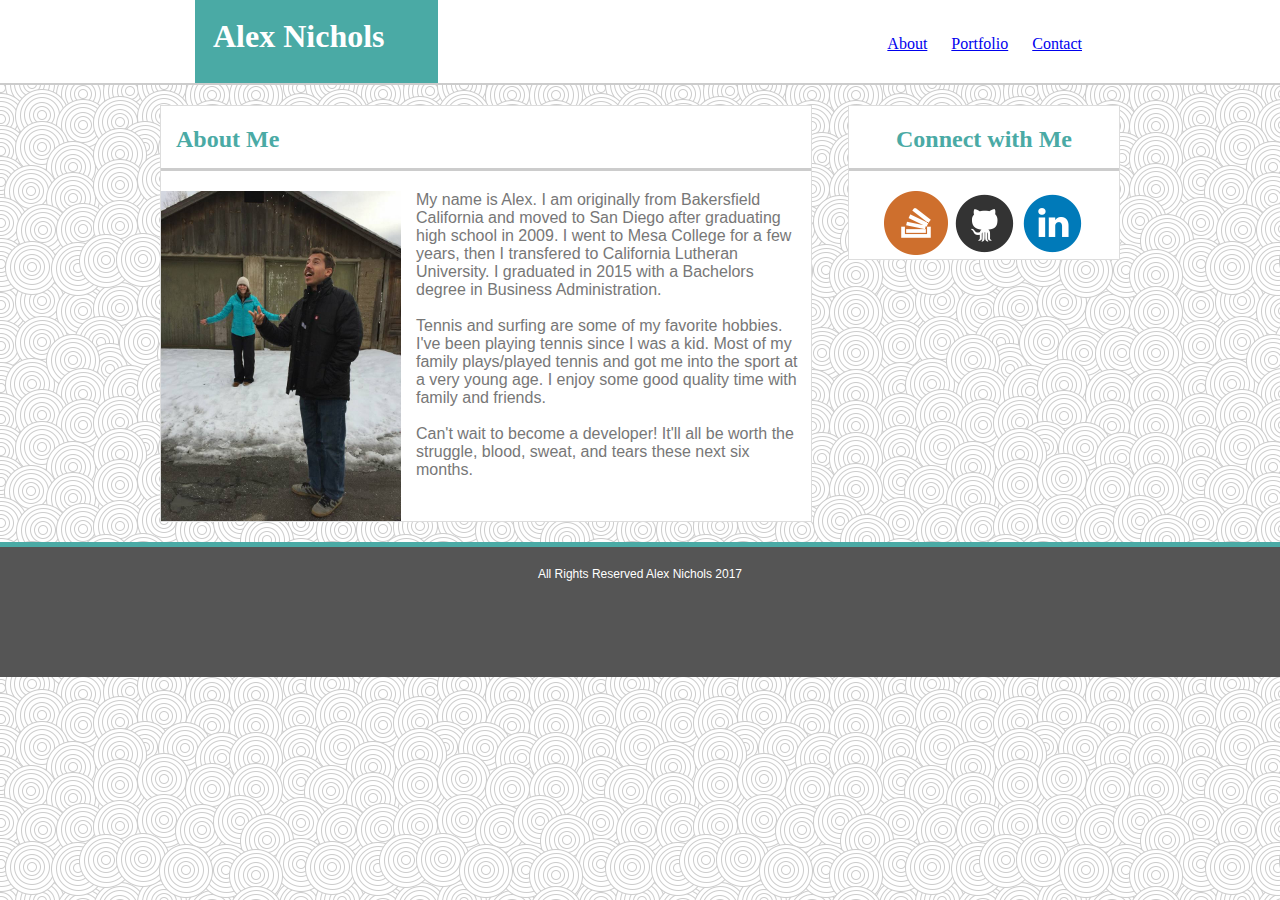
<file: index.html>
<!DOCTYPE html>

<html lang="en">

<head>
<meta charset="UTF-8">
<title> Student Bio </title>
<link rel="stylesheet" type="text/css" href="assets/css/style.css">
</head>

<body background="assets/images/swirl_pattern.png">

<header>

<h1 style="height: 65px; width: 225px; background-color: #4aaaa5;">Alex Nichols</h1>

<ul>
<li><a href="index.html">About</a></li>
<li><a href="portfolio.html">Portfolio</a></li>
<li><a href="contact.html">Contact</a></li>
</ul>

</header>

<div class="mainWidth">

<div class="mainContent">
<section>

<h2 class="h2Tweak">About Me</h2>

<img src="assets/images/15740803_10154775016167200_5159803680662743401_n.jpg" class="profilePicture">

<p> My name is Alex. I am originally from Bakersfield California and moved to San Diego after graduating high school in 2009. I went to Mesa College for a few years, then I transfered to California Lutheran University. I graduated in 2015 with a Bachelors degree in Business Administration. 
<br><br>
Tennis and surfing are some of my favorite hobbies. I've been playing tennis since I was a kid. Most of my family plays/played tennis and got me into the sport at a very young age. I enjoy some good quality time with family and friends.
<br><br>
Can't wait to become a developer! It'll all be worth the struggle, blood, sweat, and tears these next six months.
</p>

</section>
</div>

<div id="socialWrapper">

<h2>Connect with Me</h2>

<a href="http://stackoverflow.com/users/7332981/alex-n" target="_blank"><img src="assets/images/1484486094_stackoverflow.png"></a>

<a href="https://github.com/ajnichol" target="_blank"><img src="assets/images/1484486142_github_circle_color.png"></a>

<a href="https://www.linkedin.com/in/alex-nichols-10b486102" target="_blank"><img src="assets/images/1484486115_linkedin_circle_color.png"></a>

</div>

</div>

<footer>
All Rights Reserved Alex Nichols 2017
</footer>

</body>

</html>
</file>
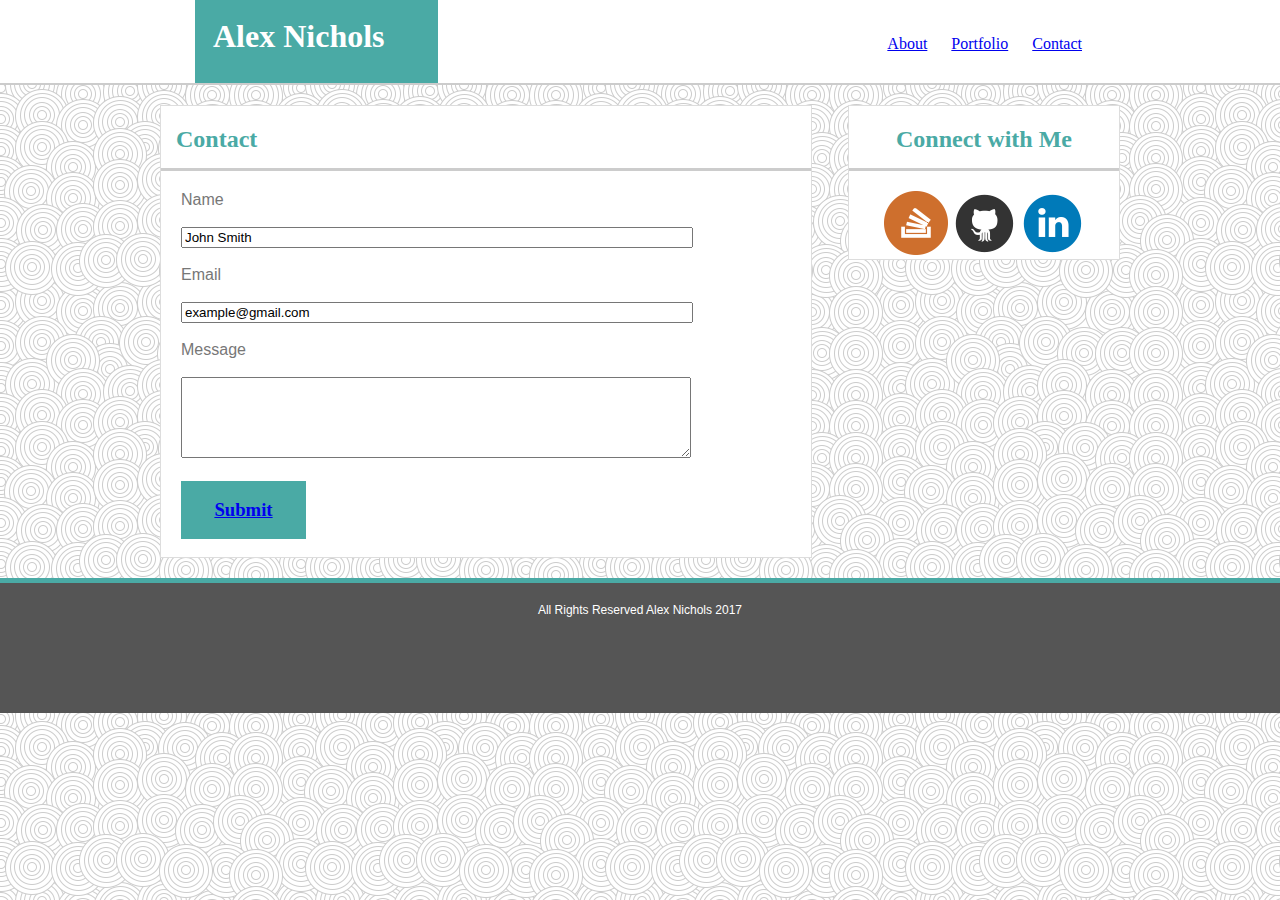
<file: contact.html>
<!DOCTYPE html>

<html lang="en">

<head>
<meta charset="UTF-8">
<title>Contact Information</title>
<link rel="stylesheet" type="text/css" href="assets/css/style.css">
</head>

<body background="assets/images/swirl_pattern.png">

<header>

<h1 style="height: 65px; width: 225px; background-color: #4aaaa5;">Alex Nichols</h1>

<ul>
<li><a href="index.html">About</a></li>
<li><a href="portfolio.html">Portfolio</a></li>
<li><a href="contact.html">Contact</a></li>
</ul>

</header>

<div class="mainWidth">

<div class="mainContent">


<h2 class="h2Tweak">Contact</h2>

<form>
Name <br><br>
<input type="text" name="Name" value="John Smith" style="width: 80%">
<br>
<br>
Email<br><br>
<input type="text" name="Email" value="example@gmail.com" style="width: 80%">
<br>
<br>
Message<br><br>
<textarea rows="5" cols="50" name="description" style="width: 80%">
</textarea>
</form>

<h3 style="height: 40px; width: 125px; background-color: #4aaaa5;"><a href="#">Submit</a></h3>


</div>


<div id="socialWrapper">

<h2>Connect with Me</h2>

<a href="http://stackoverflow.com/users/7332981/alex-n" target="_blank"><img src="assets/images/1484486094_stackoverflow.png"></a>

<a href="https://github.com/ajnichol" target="_blank"><img src="assets/images/1484486142_github_circle_color.png"></a>

<a href="https://www.linkedin.com/in/alex-nichols-10b486102" target="_blank"><img src="assets/images/1484486115_linkedin_circle_color.png"></a>

</div>

</div>

<footer>
All Rights Reserved Alex Nichols 2017
</footer>

</body>

</html>
</file>
<file: assets/css/style.css>
body{
	margin: 0;
}

header{
	background-color: #ffffff;
	border-bottom: 2px solid #cccccc;
	overflow: auto;
}

h1 {
	font-family: 'Georgia', Times, Times New Roman, serif;
	color: #ffffff;
	padding-left: 18px;
	padding-top: 18px;
	margin: 0 0 0 195px;
	display: inline-block;
}

h1:hover {
	color: #f39945;
}

h2 {
	color: #4aaaa5;
	font-family: 'Georgia', Times, Times New Roman, serif;
	border-bottom: 3px solid #cccccc;
	padding-bottom: 15px;
}

h3 {
	font-family: 'Georgia', Times, Times New Roman, serif;
	color: #ffffff;
	text-align: center;
	padding-top: 18px;
	margin-left: 20px;
}

p {
	color: #777777;
	font-family: 'Arial', 'Helvetica Neue', Helvetica, sans-serif;
	padding-right: 5px;
}

a:hover {
	color: #f39945;
}

ul {
	list-style-type: none;
	color: #777777;
	float: right;
	margin: 30px 188px 0 0;
}

ul li {
	color: #777777;
	padding: 5px 10px;
	display: inline-block;
}

footer{
	font-family: 'Arial', 'Helvetica Neue', Helvetica, sans-serif;
	font-size: 12px;
	padding: 20px;
	text-align: center;
	background-color: #555555;
	height: 90px;
    color: #ffffff;
	border-top: 5px solid #4aaaa5;
	margin-top: 20px;
}

form{
	font-family: 'Arial', 'Helvetica Neue', Helvetica, sans-serif;
	font-size: 16px;
	padding-left: 20px;
	color: #777777;
}

.mainWidth{
	width: 960px;
	margin: 0 auto 0 auto;
}

.mainContent{
	display: inline-block;
	width: 650px;
	border: 1px solid #dddddd;
	margin: 20px 0 0 0;
	background-color: #ffffff;
}

#socialWrapper{
	width: 270px;
	border: 1px solid #dddddd;
	float: right;
	text-align: center;
	margin: 20px 0 0 0;
	background-color: #ffffff;
}

.profilePicture{
	width: 240px;
	height: 330px;
	float: left;
	margin: 0 15px 0 0;
}

.h2Tweak{
	padding-left: 15px;
}

.portImage{
	width: 250px;
	height: 180px;
	position: relative;
	display: inline-block;
	
}

.portItems{
	font-weight: bold; 
	color: #ffffff;  
	height: 30px; 
	width: 98%;
	text-align: center;
	padding-top: 10px;
	background-color: #4aaaa5;
	position: absolute;
	bottom: 0;
	left: 0;
}

.portImage img{
	width: 100%;
	height: 100%;
}

#image1{
	margin: 0 12px 12px 60px;
}

#image2{
	margin: 0 0 12px 12px;
}

#image3{
	margin: 12px 12px 20px 60px;
}

#image4{
	margin: 12px 0 20px  12px;
}
</file>
